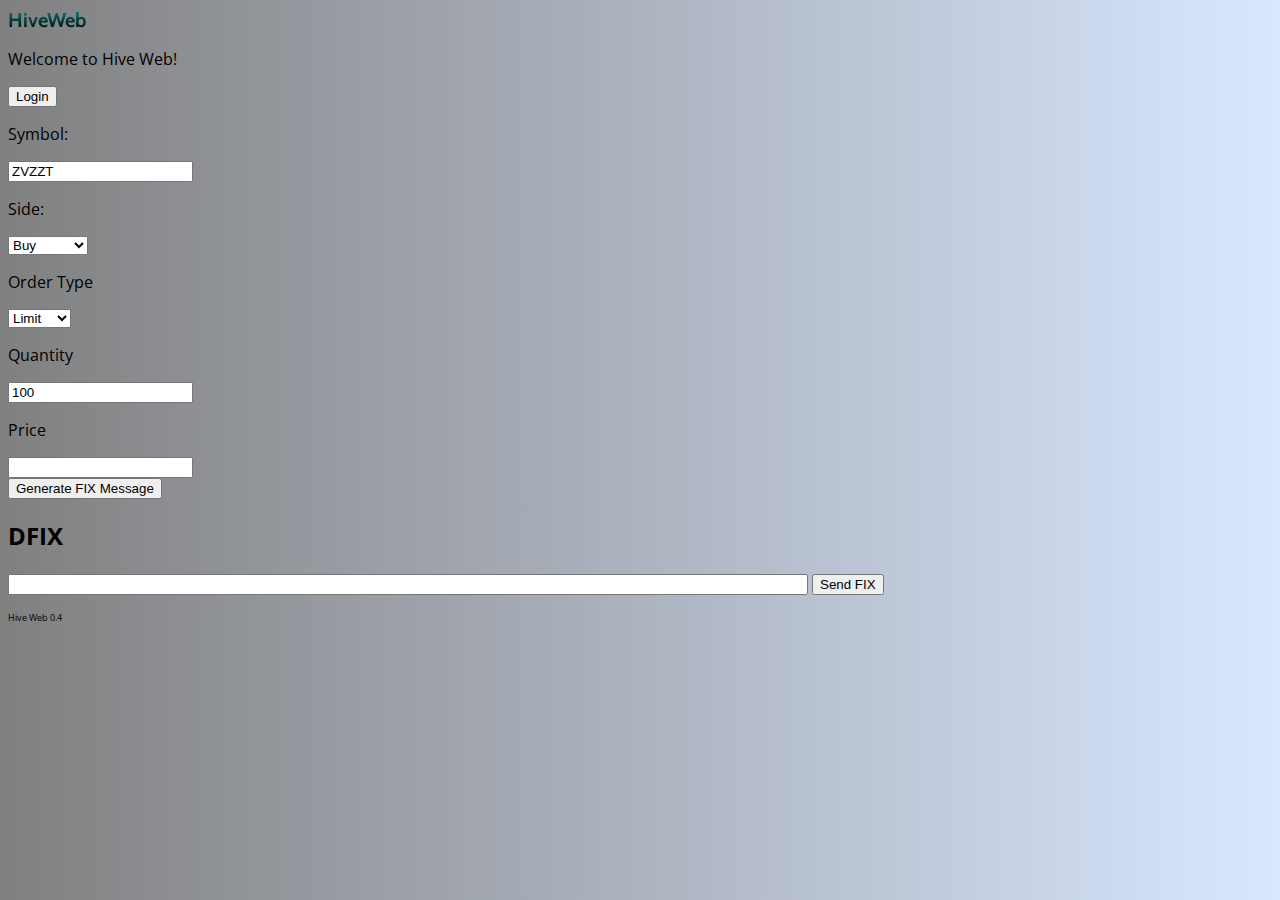
<file: fixclient/webclient/index.html>
<html>
    <head>
        <link rel="stylesheet" type="text/css" href="style.css">
        <script src="script.js"></script>
        <link href="https://fonts.googleapis.com/css?family=Cabin" rel="stylesheet"> 
        <link href="https://fonts.googleapis.com/css?family=Open+Sans" rel="stylesheet"> 
    </head>
    <body>
        <div class="title">
            <h1>HiveWeb</h1>
        </div>
        <div class="info">
            <p>Welcome to Hive Web!</p>
        </div>
        <div class="Client Information">
            <button onclick="document.getElementById('id01').style.display='block'" style="width:auto;">Login</button>

            <div id="id01" class="modal">

                <form class="modal-content animate">
                    <div class="imgcontainer">
                        <span onclick="document.getElementById('id01').style.display='none'" class="close" title="Close Modal">&times;</span>
                        <!--img src="img_avatar2.png" alt="Avatar" class="avatar"-->
                    </div>

                    <div class="container">
                        <label for="uname"><b>Client Session</b></label>
                        <input type="text" placeholder="Enter SenderCompID" id="sendercompid" name="uname" required>

                        <label for="uname"><b>Target Session</b></label>
                        <input type="text" placeholder="Enter SenderCompID" id="targetcompid" name="targetcomp" required>

                        <label for="uname"><b>Trader ID</b></label>
                        <input type="text" placeholder="Enter TraderID" id="traderid" name="tradername" required>

                        <label for="psw"><b>Password</b></label>
                        <input type="password" placeholder="Enter Password" id="password" name="psw" required>

                        <!--button type="submit">Login</button-->
                        <label>
                            <input type="checkbox" checked="checked" name="remember"> Remember me
                        </label>
                    </div>

                    <div class="container" style="background-color:#f1f1f1">
                        <button type="button" onclick="document.getElementById('id01').style.display='none'" class="cancelbtn">Save</button>
                        <span class="psw">Forgot <a href="#">password?</a></span>
                    </div>
                </form>
            </div>
        </div>
        <div class="Order Information">
            <form>
                <p>Symbol:</p>
                <input type="text" value="ZVZZT" id="symbol">
                <p>Side:</p>
                <select id='side'>
                    <option value="1">Buy</option>
                    <option value="2">Sell</option>
                    <option value="5">Short Sell</option>
                </select>
                <p>Order Type</p>
                <select onChange="isLimit()" id='ordertype'>
                    <option value="2">Limit</option>
                    <option value="1">Market</option>
                </select>
                <p>Quantity</p>
                <input type="number" value="100" id="orderqty">
            </form>
            <div id="pricer" class="pricer">
                <p>Price</p>
                <input id="price" type="number">
            </div>
        </div>
        <div class="generate">
            <button onclick="generateFix()">Generate FIX Message</button>
            <h2>DFIX</h2>
            <input type="dfix" id="generated">
            <button onclick="fixserver.sendFix()">Send FIX</button>
        </div>
        <div class="server">
            <p id="execreport"></p>
        </div>
        <div class="footer">
            <p>Hive Web 0.4</p>
        </div>
    </body>
</html>
</file>
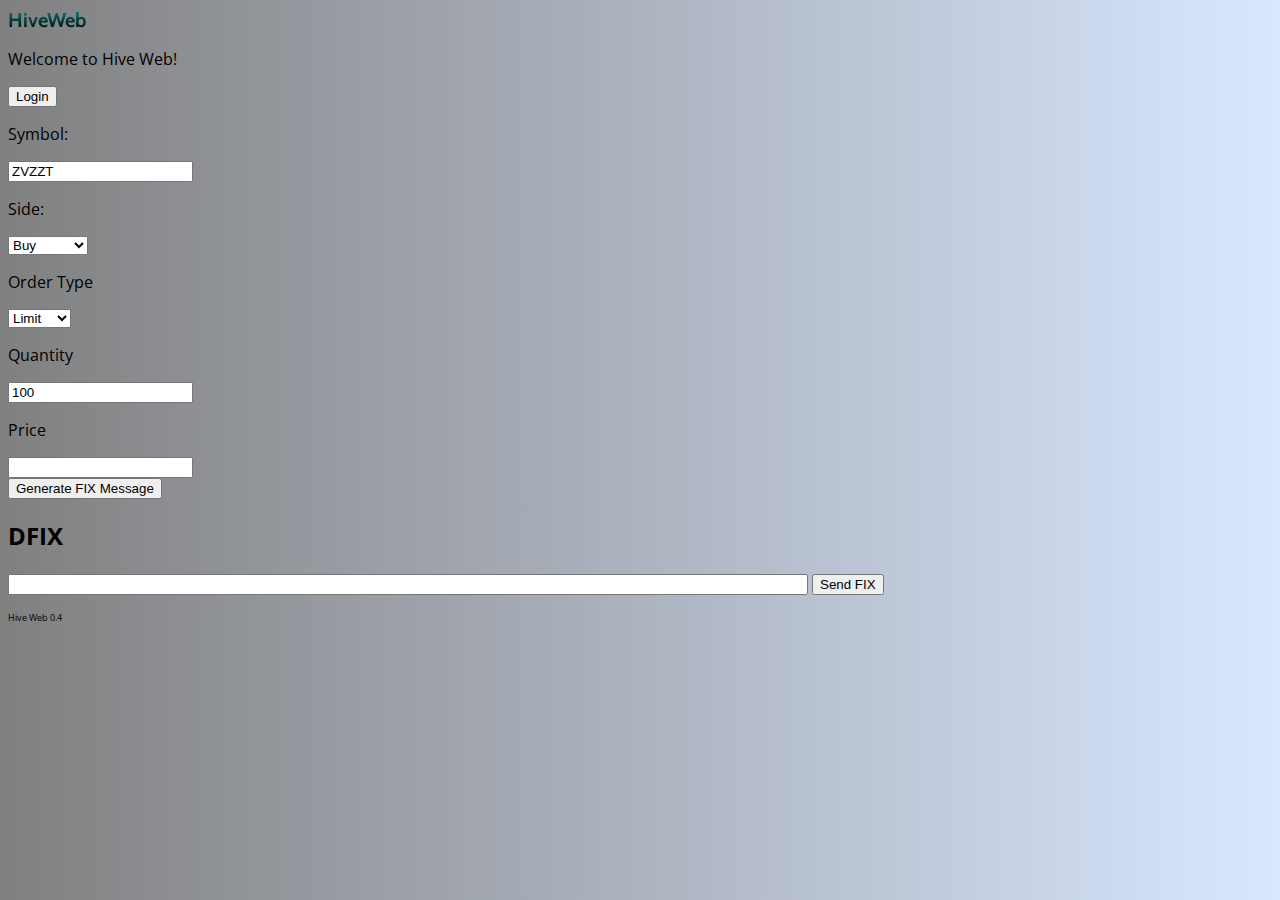
<file: fixclient/webclient/archiveindex.html>
<html>
    <head>
        <link rel="stylesheet" type="text/css" href="archivestyle.css">
        <script src="archivescript.js"></script>
        <link href="https://fonts.googleapis.com/css?family=Cabin" rel="stylesheet"> 
        <link href="https://fonts.googleapis.com/css?family=Open+Sans" rel="stylesheet"> 
    </head>
    <body>
        <div class="title">
            <h1>HiveWeb</h1>
        </div>
        <div class="info">
            <p>Welcome to Hive Web!</p>
        </div>
        <div class="Client Information">
            <button onclick="document.getElementById('id01').style.display='block'" style="width:auto;">Login</button>

            <div id="id01" class="modal">

                <form class="modal-content animate">
                    <div class="imgcontainer">
                        <span onclick="document.getElementById('id01').style.display='none'" class="close" title="Close Modal">&times;</span>
                        <!--img src="img_avatar2.png" alt="Avatar" class="avatar"-->
                    </div>

                    <div class="container">
                        <label for="uname"><b>Client Session</b></label>
                        <input type="text" placeholder="Enter SenderCompID" id="sendercompid" name="uname" required>

                        <label for="uname"><b>Target Session</b></label>
                        <input type="text" placeholder="Enter SenderCompID" id="targetcompid" name="targetcomp" required>

                        <label for="uname"><b>Trader ID</b></label>
                        <input type="text" placeholder="Enter TraderID" id="traderid" name="tradername" required>

                        <label for="psw"><b>Password</b></label>
                        <input type="password" placeholder="Enter Password" id="password" name="psw" required>

                        <!--button type="submit">Login</button-->
                        <label>
                            <input type="checkbox" checked="checked" name="remember"> Remember me
                        </label>
                    </div>

                    <div class="container" style="background-color:#f1f1f1">
                        <button type="button" onclick="document.getElementById('id01').style.display='none'" class="cancelbtn">Save</button>
                        <span class="psw">Forgot <a href="#">password?</a></span>
                    </div>
                </form>
            </div>
        </div>
        <div class="Order Information">
            <form>
                <p>Symbol:</p>
                <input type="text" value="ZVZZT" id="symbol">
                <p>Side:</p>
                <select id='side'>
                    <option value="1">Buy</option>
                    <option value="2">Sell</option>
                    <option value="5">Short Sell</option>
                </select>
                <p>Order Type</p>
                <select onChange="isLimit()" id='ordertype'>
                    <option value="2">Limit</option>
                    <option value="1">Market</option>
                </select>
                <p>Quantity</p>
                <input type="number" value="100" id="orderqty">
            </form>
            <div id="pricer" class="pricer">
                <p>Price</p>
                <input id="price" type="number">
            </div>
        </div>
        <div class="generate">
            <button onclick="generateFix()">Generate FIX Message</button>
            <h2>DFIX</h2>
            <input type="dfix" id="generated">
            <button onclick="fixserver.sendFix()">Send FIX</button>
        </div>
        <div class="server">
            <p id="execreport"></p>
        </div>
        <div class="footer">
            <p>Hive Web 0.4</p>
        </div>
    </body>
</html>
</file>
<file: fixclient/webclient/style.css>
.footer{
    font-size: 9px;
    color: black;
}

body{
    background: linear-gradient(90deg, gray 0%, #d9e7ff 100%);
    font-family: 'Open Sans', sans-serif;
}

.title{
    font-size: 10px;
    background: -webkit-linear-gradient(teal, black);
    -webkit-background-clip: text;
    -webkit-text-fill-color: transparent;
    font-family: 'Cabin', sans-serif;
}
input[type="dfix"] {
    width: 800px;
}
/* login */

button:hover {
    opacity: 0.8;
}

/* Extra styles for the cancel button */
.cancelbtn {
    width: auto;
    padding: 10px 18px;
    background-color: green;
    color: white;
}

/* Center the image and position the close button */
.imgcontainer {
    text-align: center;
    margin: 24px 0 12px 0;
    position: relative;
}

img.avatar {
    width: 40%;
    border-radius: 50%;
}

.container {
    padding: 16px;
}

span.psw {
    float: right;
    padding-top: 16px;
}

/* The Modal (background) */
.modal {
    display: none; /* Hidden by default */
    position: fixed; /* Stay in place */
    z-index: 1; /* Sit on top */
    left: 0;
    top: 0;
    width: 100%; /* Full width */
    height: 100%; /* Full height */
    overflow: auto; /* Enable scroll if needed */
    background-color: rgb(0,0,0); /* Fallback color */
    background-color: rgba(0,0,0,0.4); /* Black w/ opacity */
    padding-top: 60px;
}

/* Modal Content/Box */
.modal-content {
    background-color: #fefefe;
    margin: 5% auto 15% auto; /* 5% from the top, 15% from the bottom and centered */
    border: 1px solid #888;
    width: 80%; /* Could be more or less, depending on screen size */
}

/* The Close Button (x) */
.close {
    position: absolute;
    right: 25px;
    top: 0;
    color: #000;
    font-size: 35px;
    font-weight: bold;
}

.close:hover,
.close:focus {
    color: red;
    cursor: pointer;
}

/* Add Zoom Animation */
.animate {
    -webkit-animation: animatezoom 0.6s;
    animation: animatezoom 0.6s
}

@-webkit-keyframes animatezoom {
    from {-webkit-transform: scale(0)} 
    to {-webkit-transform: scale(1)}
}
    
@keyframes animatezoom {
    from {transform: scale(0)} 
    to {transform: scale(1)}
}

/* Change styles for span and cancel button on extra small screens */
@media screen and (max-width: 300px) {
    span.psw {
       display: block;
       float: none;
    }
    .cancelbtn {
       width: 100%;
    }
}

.container input[type=text], input[type=password] {
    width: 100%;
    padding: 12px 20px;
    margin: 8px 0;
    display: inline-block;
    border: 1px solid #ccc;
    box-sizing: border-box;
}
</file>
<file: fixclient/webclient/archivestyle.css>
.footer{
    font-size: 9px;
    color: black;
}

body{
    background: linear-gradient(90deg, gray 0%, #d9e7ff 100%);
    font-family: 'Open Sans', sans-serif;
}

.title{
    font-size: 10px;
    background: -webkit-linear-gradient(teal, black);
    -webkit-background-clip: text;
    -webkit-text-fill-color: transparent;
    font-family: 'Cabin', sans-serif;
}
input[type="dfix"] {
    width: 800px;
}
/* login */

button:hover {
    opacity: 0.8;
}

/* Extra styles for the cancel button */
.cancelbtn {
    width: auto;
    padding: 10px 18px;
    background-color: green;
    color: white;
}

/* Center the image and position the close button */
.imgcontainer {
    text-align: center;
    margin: 24px 0 12px 0;
    position: relative;
}

img.avatar {
    width: 40%;
    border-radius: 50%;
}

.container {
    padding: 16px;
}

span.psw {
    float: right;
    padding-top: 16px;
}

/* The Modal (background) */
.modal {
    display: none; /* Hidden by default */
    position: fixed; /* Stay in place */
    z-index: 1; /* Sit on top */
    left: 0;
    top: 0;
    width: 100%; /* Full width */
    height: 100%; /* Full height */
    overflow: auto; /* Enable scroll if needed */
    background-color: rgb(0,0,0); /* Fallback color */
    background-color: rgba(0,0,0,0.4); /* Black w/ opacity */
    padding-top: 60px;
}

/* Modal Content/Box */
.modal-content {
    background-color: #fefefe;
    margin: 5% auto 15% auto; /* 5% from the top, 15% from the bottom and centered */
    border: 1px solid #888;
    width: 80%; /* Could be more or less, depending on screen size */
}

/* The Close Button (x) */
.close {
    position: absolute;
    right: 25px;
    top: 0;
    color: #000;
    font-size: 35px;
    font-weight: bold;
}

.close:hover,
.close:focus {
    color: red;
    cursor: pointer;
}

/* Add Zoom Animation */
.animate {
    -webkit-animation: animatezoom 0.6s;
    animation: animatezoom 0.6s
}

@-webkit-keyframes animatezoom {
    from {-webkit-transform: scale(0)} 
    to {-webkit-transform: scale(1)}
}
    
@keyframes animatezoom {
    from {transform: scale(0)} 
    to {transform: scale(1)}
}

/* Change styles for span and cancel button on extra small screens */
@media screen and (max-width: 300px) {
    span.psw {
       display: block;
       float: none;
    }
    .cancelbtn {
       width: 100%;
    }
}

.container input[type=text], input[type=password] {
    width: 100%;
    padding: 12px 20px;
    margin: 8px 0;
    display: inline-block;
    border: 1px solid #ccc;
    box-sizing: border-box;
}
</file>
